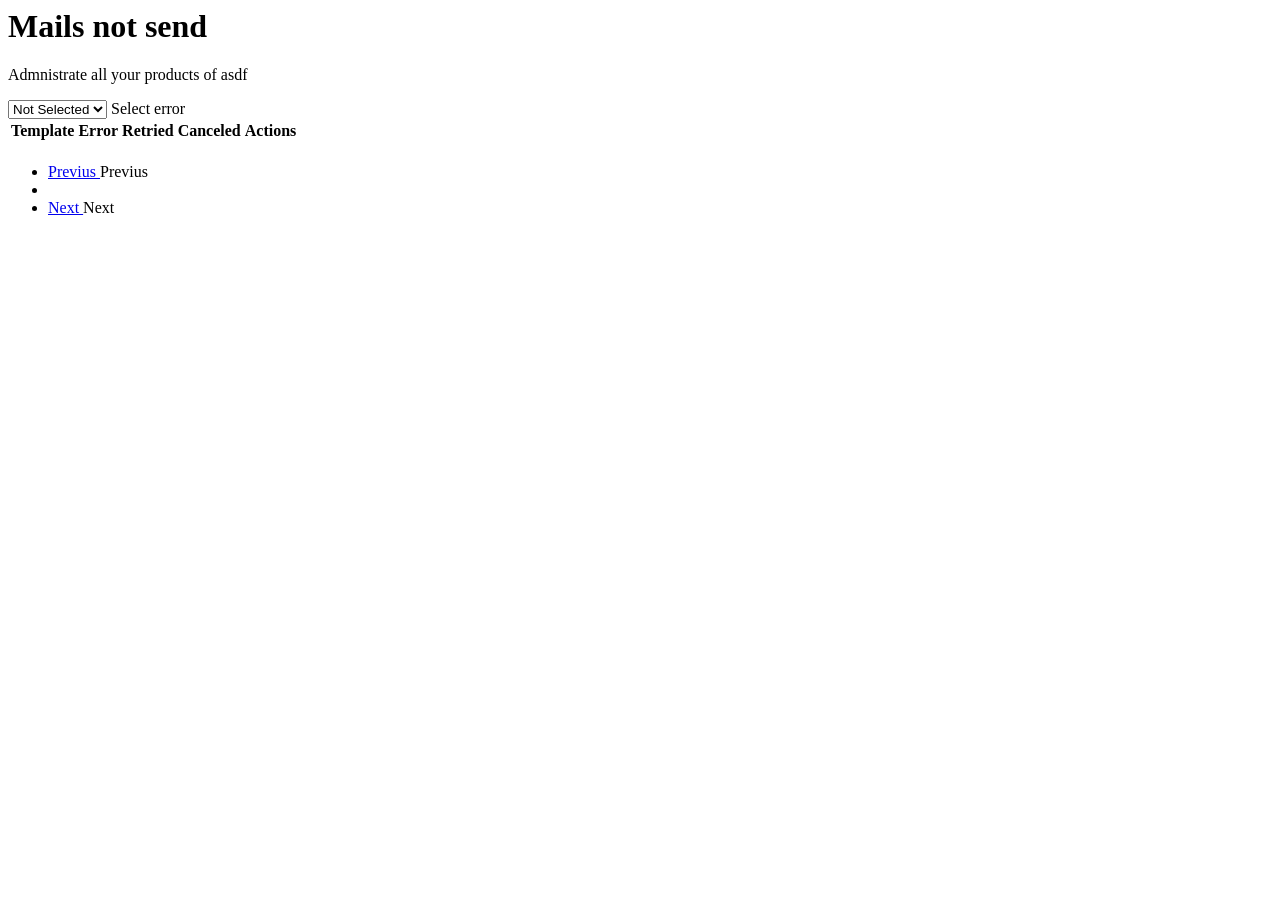
<file: src/mail/src/main/resources/templates/retries/index.html>
<html layout:decorate="~{layouts/main}">
<body>
  <div layout:fragment="content">
    <!-- START -->
    <div class="d-flex flex-wrap align-items-center justify-content-between gap-3 mb-4">
      <div>
        <h1 class="h3 fw-bold mb-0">Mails not send</h1>
        <p class="text-muted mb-0">
          Admnistrate all your products of asdf
        </p>
      </div>
      <div>
        <select id="selectAction" class="form-control"
        onchange="changeAction(this)"
        >

          <option value="NONE">Not Selected</option>
          <option
            th:each="act : ${actions}"
            th:value="${act}"
            th:text="${act}">
          </option>
        </select>
        <a
          class="btn btn-primary"
          th:href="@{/retries}"
          id="linkAction"
        >
          <i class="bi bi-plus-lg me-1"></i> Select error
        </a>
      </div>
    </div>
    <!-- TABLE -->
    <div class="table-container">
      <div class="table-responsive">
        <table class="table table-hover align-middle mb-0">
          <thead class="table-light">
            <tr>
              <th>Template</th>
              <th>Error</th>
              <th>Retried</th>
              <th>Canceled</th>
              <th class="text-end">Actions</th>
            </tr>
          </thead>
          <tbody id="tableBody">
            <tr th:each="retry : ${content}">
              <td th:text="${retry.templateId}"></td>
              <td th:text="${retry.actionId}"></td>
              <td >
                <span class="badge status-badge"
                  th:classappend="${retry.isRetried ? 'text-bg-success' : 'text-bg-danger'}"
                  th:text="${retry.isRetried ? 'Retried' : 'Waiting'}"
                ></span>
              </td>
              <td >
                <span class="badge status-badge"
                  th:classappend="${retry.isCanceled ? 'text-bg-success' : 'text-bg-danger'}"
                  th:text="${retry.isCanceled ? 'Canceled' : 'Waiting'}"
                ></span>
              </td>
              <td class="text-end">
                <a class="btn btn-sm btn-outline-info action-btn me-1"
                  th:href="@{/retries/retry/{id}(id=${retry.id})}"
                  th:if="${!retry.isRetried && !retry.isCanceled}"
                  title="Retry">
                  <i class="bi bi-send-check-fill"></i>
                </a>
                <a class="btn btn-sm btn-outline-danger action-btn me-1"
                  title="Cancel"
                  th:if="${!retry.isRetried && !retry.isCanceled}"
                  th:href="@{/retries/cancel/{id}(id=${retry.id})}">
                  <i class="bi bi-x-circle"></i>
                </a>
              </td>
            </tr>
          </tbody>
        </table>
      </div>

      <!-- PAGINATION -->

      <div class="d-flex flex-wrap justify-content-between align-items-center mt-3 gap-2">
        <span id="paginationInfo" class="text-muted small"
          th:text="'Showing ' + ${start} + '-' + ${end} + ' of ' + ${totalElements} + ' mails'">
        </span>
        <nav aria-label="Paginación de menús">
          <ul class="pagination pagination-sm mb-0" id="pagination">
            <li
              class="page-item"
              th:classappend="${currentPage} == 0 ? 'disabled' : ''">
              <a class="page-link" href="#" th:if="${currentPage} == 0">
                Previus
              </a>
              <a class="page-link" th:href="@{/retries?page={page}(page=${currentPage})}"
                th:if="${currentPage} != 0">
                Previus
              </a>
            </li>
            <li class="page-item">
              <a class="page-link" th:text="${currentPage} + 1">
              </a>
            </li>
            <li class="page-item"
              th:classappend="${currentPage} + 1 == ${totalPages} ? 'disabled' : ''">
              <a class="page-link" href="#"
                th:if="${currentPage} + 1 == ${totalPages}">
                Next
              </a>
              <a class="page-link" th:href="@{/retries?page={page}(page=${currentPage} + 2)}"
                th:if="${currentPage} + 1 != ${totalPages}" >
                Next
              </a>
            </li>
          </ul>
        </nav>
      </div>

    </div>
    <script>
      function changeAction(ele) {
        console.log(ele);
        const actionId = ele.value;
        console.log(actionId);
        const linkEle = document.getElementById("linkAction");
        if(actionId == "NONE"){
          console.log("IF: " + ele.value)
          linkEle.setAttribute("href", "/retries");
        }else {
          console.log("ELSE: " + ele.value)
          linkEle.setAttribute("href", "/retries/byerror/" + ele.value);
        }
      }
    </script>

    <!-- END -->
  </div>
</body>
</html>
</file>
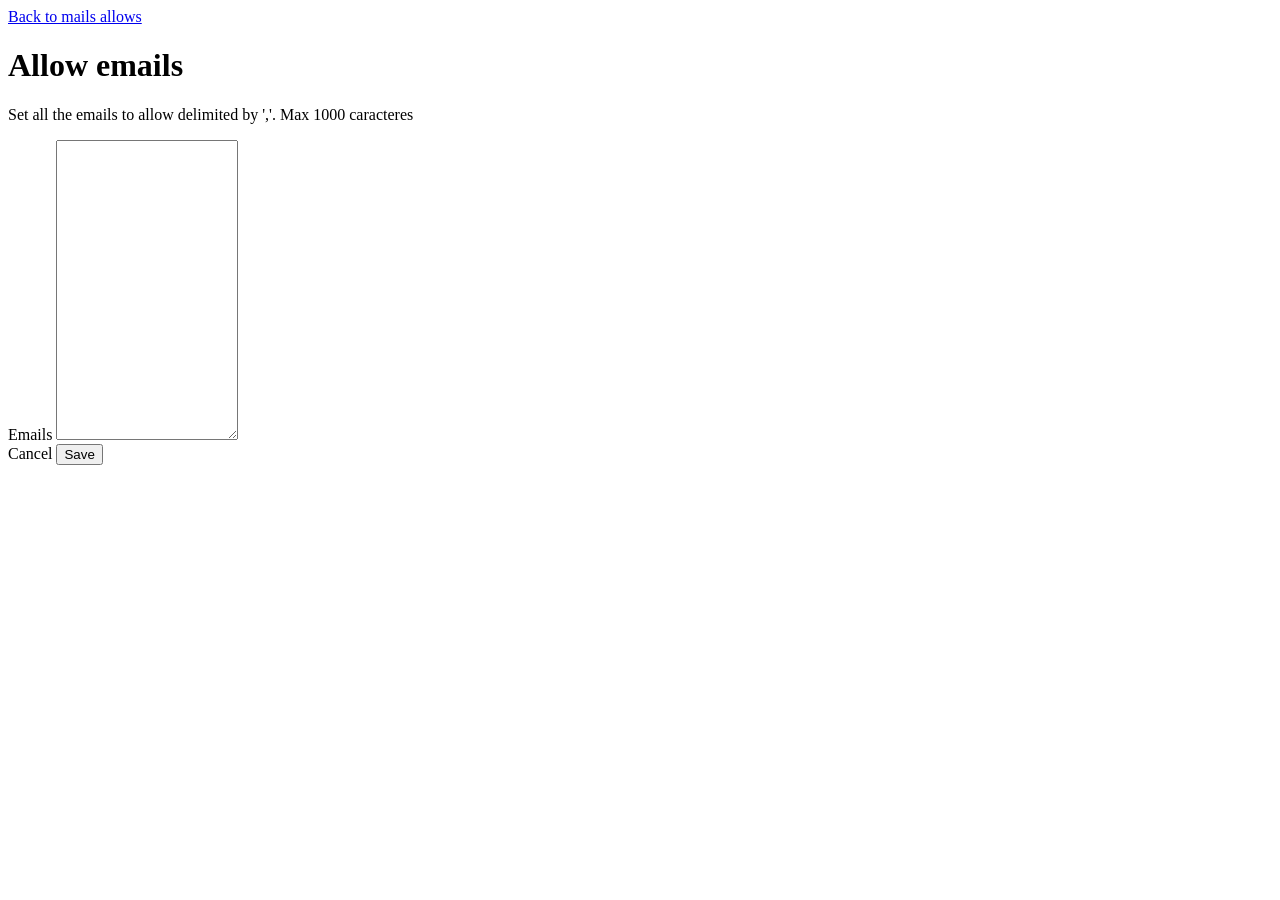
<file: src/mail/src/main/resources/templates/allows/allow.html>
<html layout:decorate="~{layouts/main}">
<head>
  <style>
    .mails-allow-content{
      max-height: 300px;
    }
  </style>
</head>
<body>
  <div layout:fragment="content">
    <!-- START -->

    <div class="row justify-content-center">
      <div class="col-12 col-lg-8">
        <div class="mb-4">
          <a href="/allows" class="text-decoration-none text-muted">
            <i class="bi bi-arrow-left me-1"></i> Back to mails allows
          </a>
          <h1 class="h3 fw-bold mt-2">Allow emails</h1>
          <p class="text-muted mb-0">
            Set all the emails to allow delimited by ','.
            Max 1000 caracteres
          </p>
        </div>

        <div class="form-container">
          <form novalidate
              th:object="${newMailAllow}"
              th:action="@{/allows/allow}"
              method="post"
              enctype="multipart/form-data">
            <div class="mb-3">
              <label class="form-label">
                Emails
              </label>
              <textarea
                type="text"
                class="form-control mails-allow-content"
                required
                rows="1000"
                th:field="*{emails}">
              </textarea>
            </div>
            <div class="d-flex flex-wrap gap-2 justify-content-end">
              <a th:href="@{/allows}" class="btn btn-secondary">
                  Cancel
              </a>
              <button type="submit" class="btn btn-primary">
                <i class="bi bi-plus-lg me-1"></i> Save
              </button>
            </div>
          </form>
        </div>
      </div>
    </div>

    <!-- END -->
  </div>
</body>
</html>
</file>
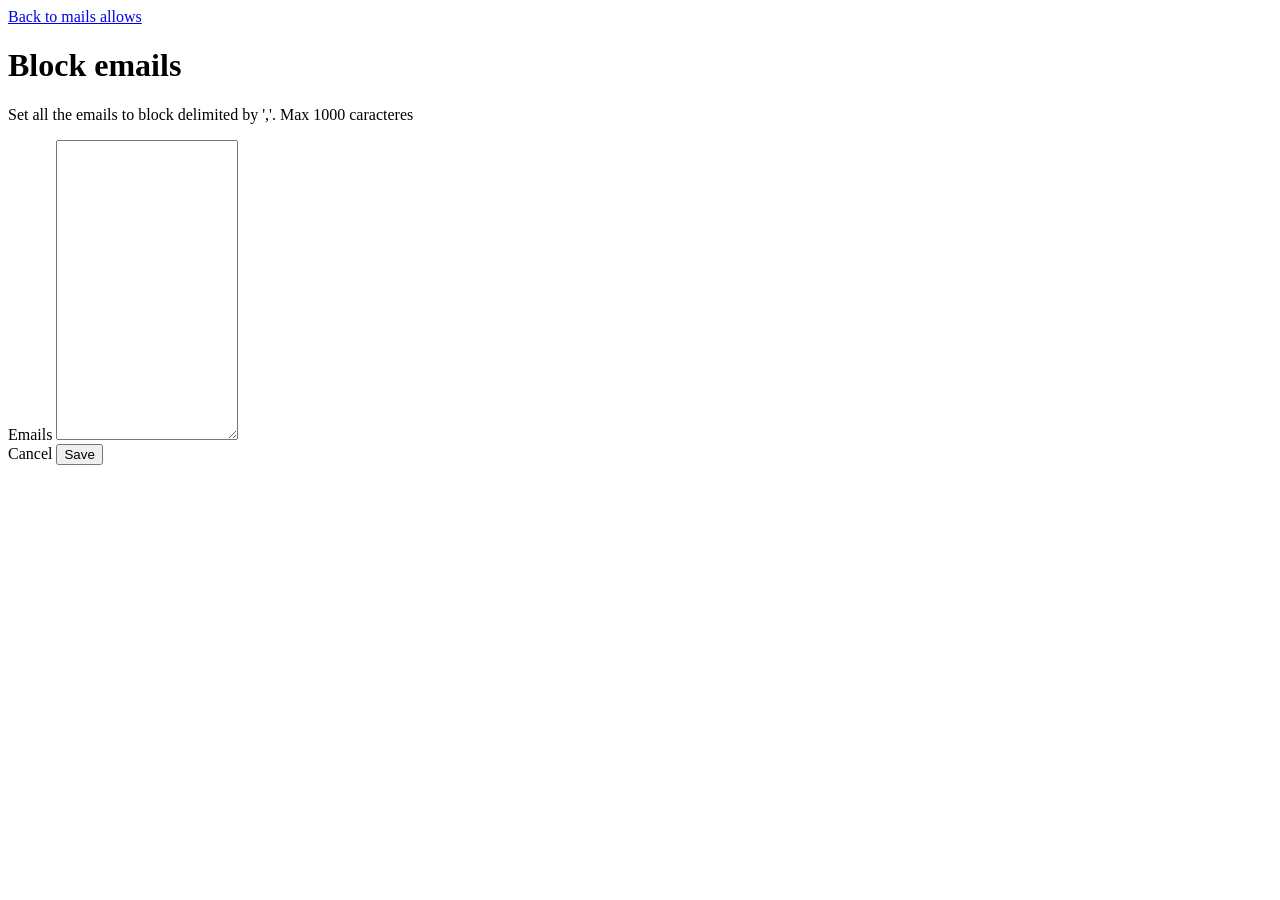
<file: src/mail/src/main/resources/templates/allows/block.html>
<html layout:decorate="~{layouts/main}">
<head>
  <style>
    .mails-allow-content{
      max-height: 300px;
    }
  </style>
</head>
<body>
  <div layout:fragment="content">
    <!-- START -->

    <div class="row justify-content-center">
      <div class="col-12 col-lg-8">
        <div class="mb-4">
          <a href="/allows" class="text-decoration-none text-muted">
            <i class="bi bi-arrow-left me-1"></i> Back to mails allows
          </a>
          <h1 class="h3 fw-bold mt-2">Block emails</h1>
          <p class="text-muted mb-0">
            Set all the emails to block delimited by ','.
            Max 1000 caracteres
          </p>
        </div>

        <div class="form-container">
          <form novalidate
              th:object="${newMailAllow}"
              th:action="@{/allows/block}"
              method="post"
              enctype="multipart/form-data">
            <div class="mb-3">
              <label class="form-label">
                Emails
              </label>
              <textarea
                type="text"
                class="form-control mails-allow-content"
                required
                rows="1000"
                th:field="*{emails}">
              </textarea>
            </div>
            <div class="d-flex flex-wrap gap-2 justify-content-end">
              <a th:href="@{/allows}" class="btn btn-secondary">
                  Cancel
              </a>
              <button type="submit" class="btn btn-primary">
                <i class="bi bi-plus-lg me-1"></i> Save
              </button>
            </div>
          </form>
        </div>
      </div>
    </div>

    <!-- END -->
  </div>
</body>
</html>
</file>
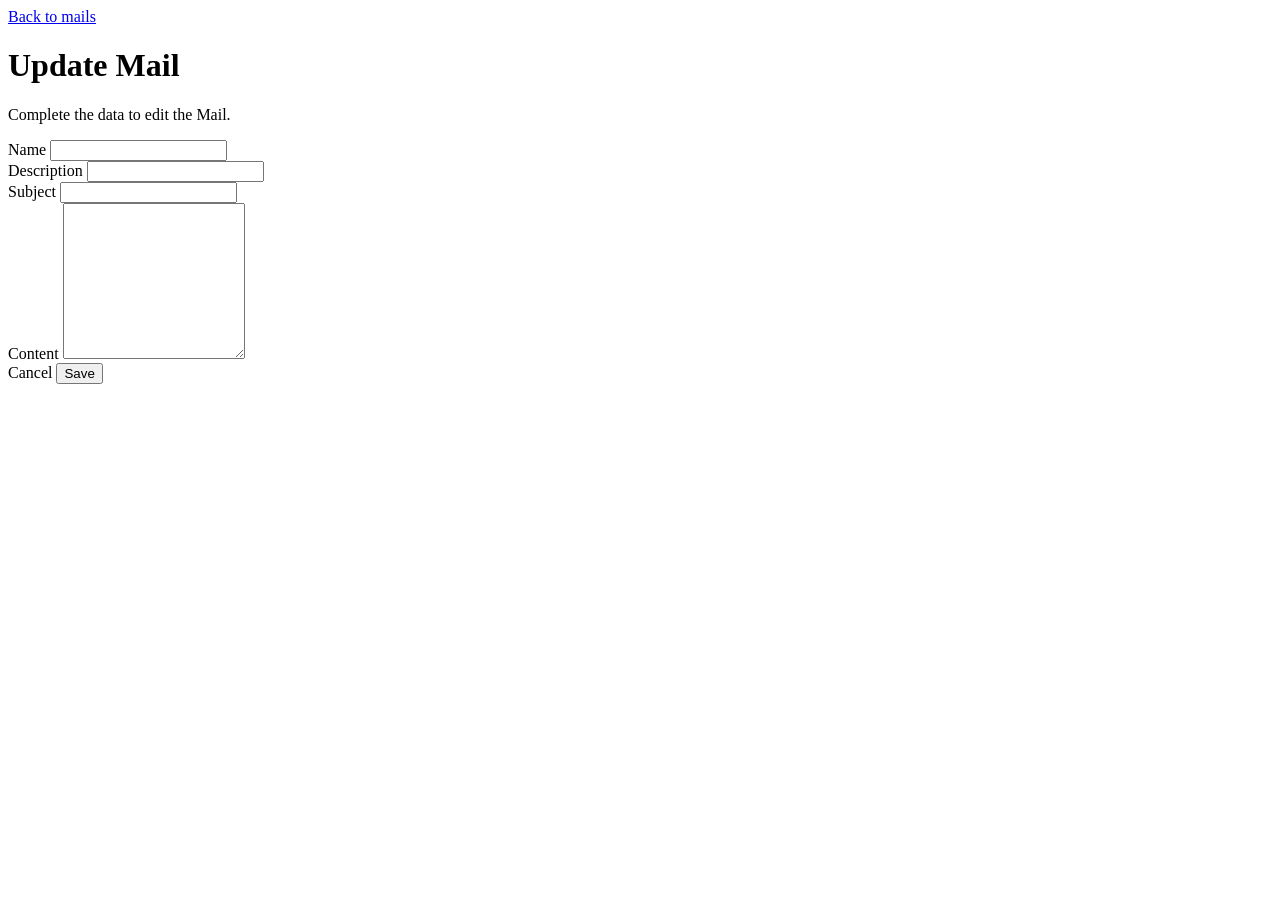
<file: src/mail/src/main/resources/templates/mails/edit.html>
<html layout:decorate="~{layouts/main}">
<body>
  <div layout:fragment="content">
    <!-- START -->

    <div class="row justify-content-center">
      <div class="col-12 col-lg-8">
        <div class="mb-4">
          <a href="/mails" class="text-decoration-none text-muted">
            <i class="bi bi-arrow-left me-1"></i> Back to mails
          </a>
          <h1 class="h3 fw-bold mt-2">Update Mail</h1>
          <p class="text-muted mb-0">
            Complete the data to edit the Mail.
          </p>
        </div>

        <div class="form-container">
          <form novalidate
              th:object="${editMailTemplate}"
              th:action="@{/mails/update/{id}(id=${id})}"
              method="post"
              enctype="multipart/form-data">
            <div class="mb-3">
              <label class="form-label">
                Name
              </label>
              <input
                type="text"
                class="form-control"
                maxlength="100"
                th:field="*{id}"
                readonly>
            </div>
            <div class="mb-3">
              <label class="form-label">
                Description
              </label>
              <input
                type="text"
                class="form-control"
                required
                th:field="*{description}">
            </div>
            <div class="mb-3">
              <label class="form-label">
                Subject
              </label>
              <input
                type="text"
                class="form-control"
                required
                th:field="*{subject}">
            </div>
            <div class="mb-3">
              <label class="form-label">
                Content
              </label>
              <textarea
                type="text"
                class="form-control"
                required
                rows="10"
                th:field="*{content}">
              </textarea>
            </div>
            <div class="d-flex flex-wrap gap-2 justify-content-end">
              <a th:href="@{/mails}" class="btn btn-secondary">
                  Cancel
              </a>
              <button type="submit" class="btn btn-primary">
                <i class="bi bi-plus-lg me-1"></i> Save
              </button>
            </div>
          </form>
        </div>
      </div>
    </div>

    <!-- END -->
  </div>
</body>
</html>
</file>
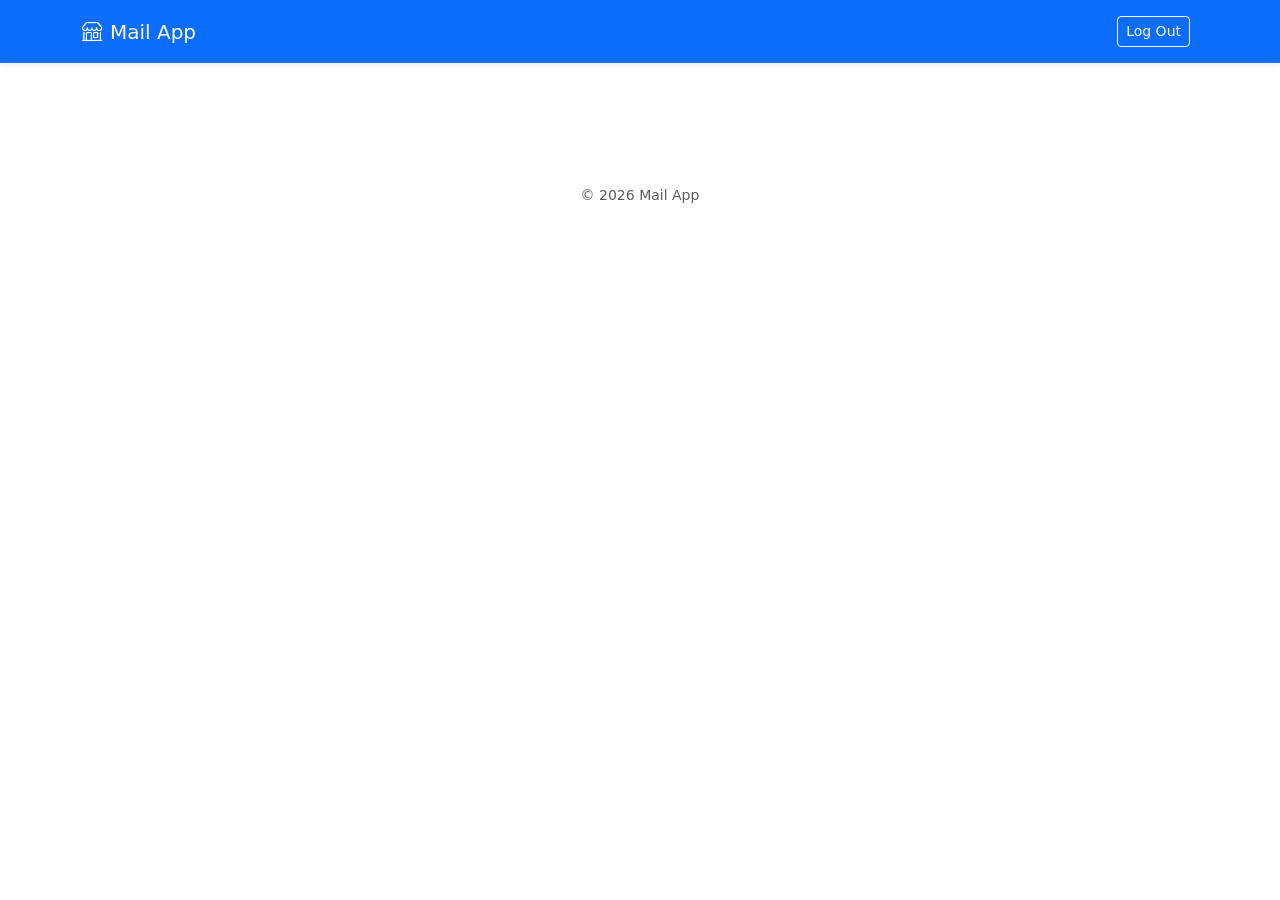
<file: src/mail/src/main/resources/templates/mails/layout.html>
<!DOCTYPE html>
<html lang="es">
<head>
  <meta charset="UTF-8">
  <meta name="viewport" content="width=device-width, initial-scale=1.0">
  <title>Mail App</title>
  <link href="https://cdn.jsdelivr.net/npm/bootstrap@5.3.3/dist/css/bootstrap.min.css" rel="stylesheet">
  <link rel="stylesheet" href="https://cdn.jsdelivr.net/npm/bootstrap-icons@1.11.3/font/bootstrap-icons.min.css">
  <link rel="stylesheet" th:href="@{/css/mail/main.css}">
</head>
<body>
  <nav class="navbar navbar-expand-lg navbar-dark bg-primary shadow-sm">
    <div class="container">
      <a class="navbar-brand" href="/">
        <i class="bi bi-shop me-2"></i>Mail App
      </a>
      <button class="navbar-toggler" type="button" data-bs-toggle="collapse" data-bs-target="#navbarNav">
        <span class="navbar-toggler-icon"></span>
      </button>
      <div class="collapse navbar-collapse" id="navbarNav">
        <ul class="navbar-nav ms-auto">
          <li class="nav-item">
            <a class="nav-link">
              <form method="post" th:action="@{/auth/logout}">
                <button
                  class="btn btn-outline-light btn-sm d-flex align-items-center gap-2"
                  type="submit">
                  Log Out</button>
              </form>
            </a>
          </li>
        </ul>
      </div>
    </div>
  </nav>

  <main class="container py-5" layout:fragment="content">
  </main>

  <footer class="text-center py-4 text-muted">
    <small>&copy; 2026 Mail App</small>
  </footer>

  <script src="https://cdn.jsdelivr.net/npm/bootstrap@5.3.3/dist/js/bootstrap.bundle.min.js"></script>
</body>
</html>
</file>
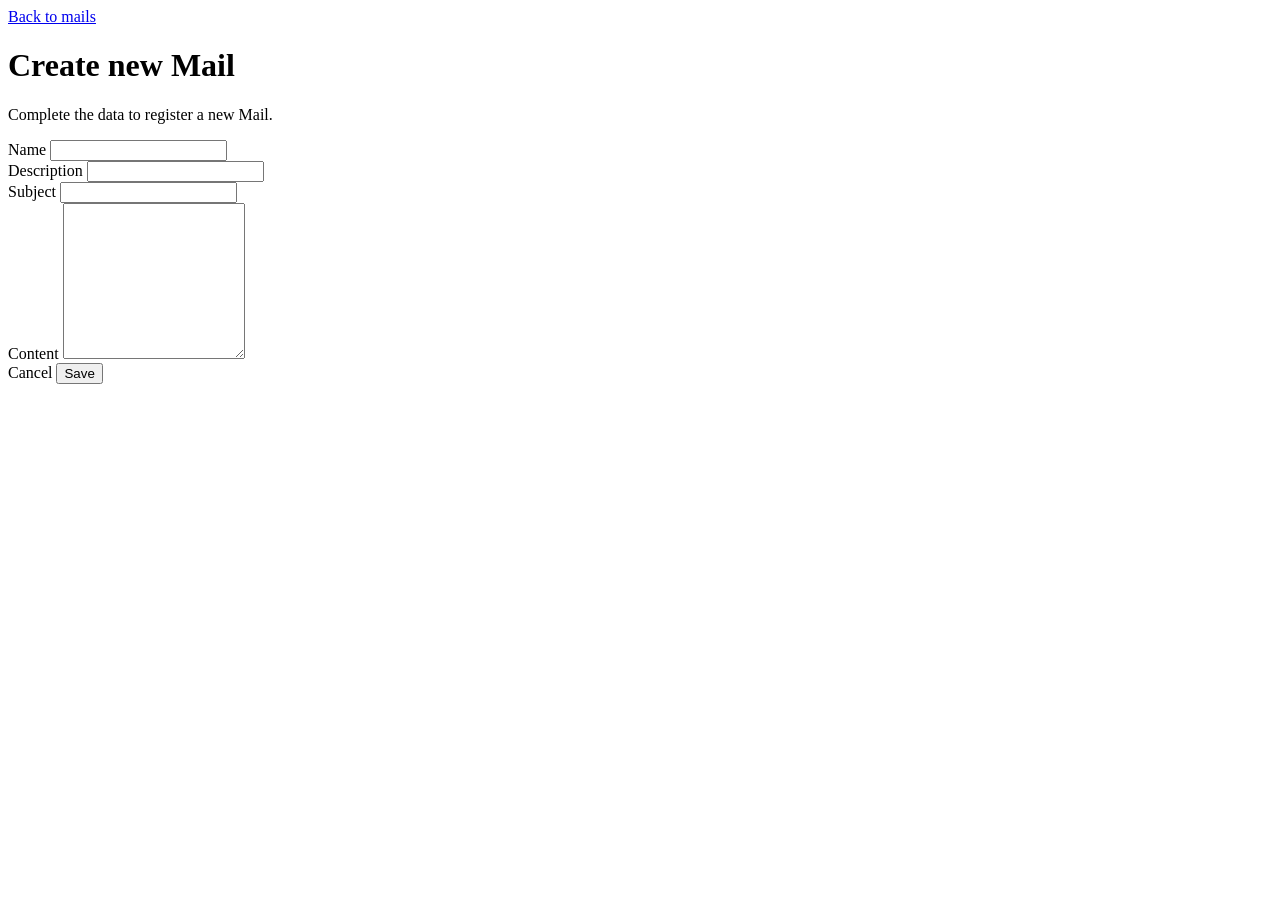
<file: src/mail/src/main/resources/templates/mails/new.html>
<html layout:decorate="~{layouts/main}">
<body>
  <div layout:fragment="content">
    <!-- START -->

    <div class="row justify-content-center">
      <div class="col-12 col-lg-8">
        <div class="mb-4">
          <a href="/mails" class="text-decoration-none text-muted">
            <i class="bi bi-arrow-left me-1"></i> Back to mails
          </a>
          <h1 class="h3 fw-bold mt-2">Create new Mail</h1>
          <p class="text-muted mb-0">
            Complete the data to register a new Mail.
          </p>
        </div>

        <div class="form-container">
          <form novalidate
              th:object="${newMailTemplate}"
              th:action="@{/mails/create}"
              method="post"
              enctype="multipart/form-data">
            <div class="mb-3">
              <label class="form-label">
                Name
              </label>
              <input
                type="text"
                class="form-control"
                required
                maxlength="100"
                th:field="*{id}">
            </div>
            <div class="mb-3">
              <label class="form-label">
                Description
              </label>
              <input
                type="text"
                class="form-control"
                required
                maxlength="100"
                th:field="*{description}">
            </div>
            <div class="mb-3">
              <label class="form-label">
                Subject
              </label>
              <input
                type="text"
                class="form-control"
                required
                maxlength="100"
                th:field="*{subject}">
            </div>
            <div class="mb-3">
              <label class="form-label">
                Content
              </label>
              <textarea
                type="text"
                class="form-control"
                required
                rows="10"
                th:field="*{content}">
              </textarea>
            </div>
            <div class="d-flex flex-wrap gap-2 justify-content-end">
              <a th:href="@{/mails}" class="btn btn-secondary">
                  Cancel
              </a>
              <button type="submit" class="btn btn-primary">
                <i class="bi bi-plus-lg me-1"></i> Save
              </button>
            </div>
          </form>
        </div>
      </div>
    </div>

    <!-- END -->
  </div>
</body>
</html>
</file>
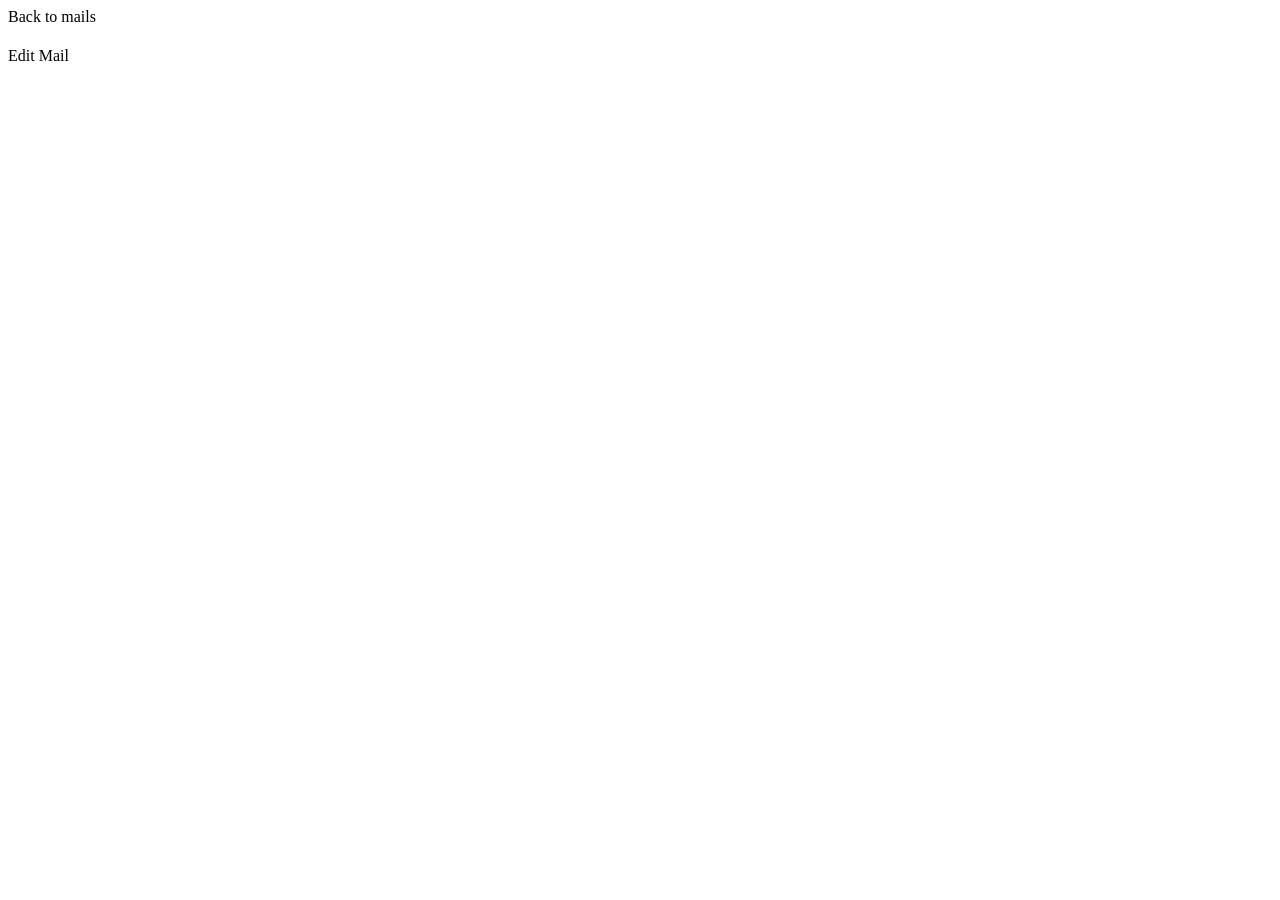
<file: src/mail/src/main/resources/templates/mails/show.html>
<html layout:decorate="~{layouts/main}">
<body>
  <div layout:fragment="content">
    <!-- START -->

    <!-- Link to back -->
    <a th:href="@{/mails}"
      class="text-decoration-none text-muted">
      <i class="bi bi-arrow-left me-1"></i> Back to mails
    </a>

    <!-- Data -->
    <div class="panel mt-3 mb-4">
      <div class="d-flex flex-wrap justify-content-between align-items-start gap-3">
        <div>
          <h1 class="h3 fw-bold mb-1" th:text="${mail.id}">
          </h1>
          <p class="text-muted mb-2" th:text="${mail.description}">
          </p>
        </div>
        <div class="d-flex flex-wrap gap-2">
          <a class="btn btn-primary"
            th:href="@{/mails/edit/{id}(id=${mail.id})}">
            <i class="bi bi-collection me-1"></i>
            Edit Mail
          </a>
        </div>
      </div>
    </div>

    <!-- END -->
  </div>
</body>
</html>
</file>
